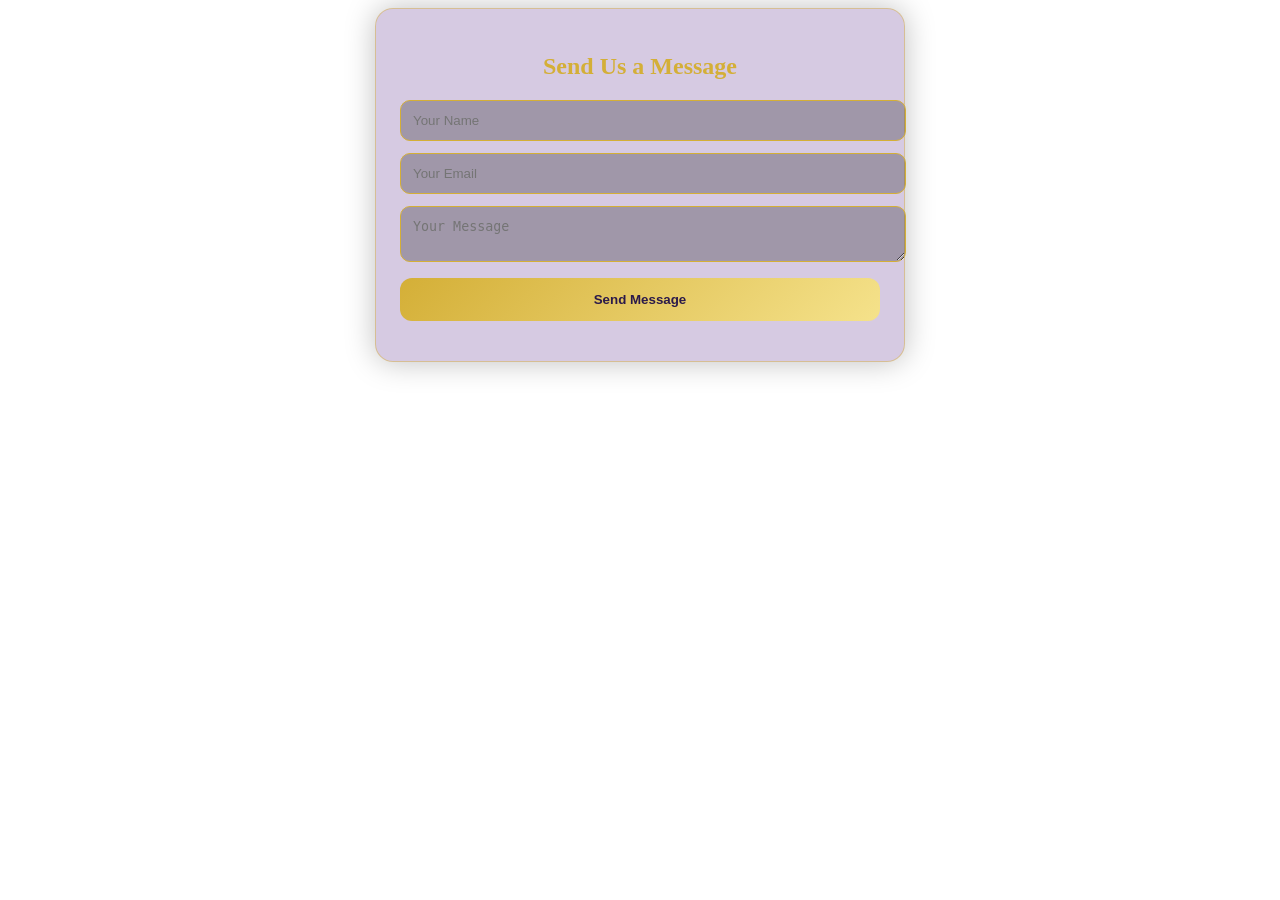
<file: contact-form/index.html>
<!DOCTYPE html>
<html lang="en">
<head>
<meta charset="UTF-8">
<title>Ministry Contact Form</title>
<meta name="viewport" content="width=device-width, initial-scale=1.0">
<link rel="stylesheet" href="form.css">
<script src="https://www.google.com/recaptcha/api.js" async defer></script>
</head>
<body>
<div class="glass-card">
  <h2>Send Us a Message</h2>
  <form id="contactForm" method="POST" action="send.php">
    <input type="text" name="name" placeholder="Your Name" required minlength="2">
    <input type="email" name="email" placeholder="Your Email" required>
    <textarea name="message" placeholder="Your Message" required minlength="10"></textarea>
    <div class="g-recaptcha" data-sitekey="6LdwTUksAAAAAKETcn2wt8WXQQw5Nsv7rMxpyP51"></div>
    <button type="submit">Send Message</button>
  </form>
  <p id="status"></p>
</div>
<script src="validate.js"></script>
</body>
</html>
</file>
<file: contact-form/form.css>
:root{
 --purple:#5b2d8b;
 --gold:#d4af37;
}
body{
 background:transparent;
 font-family: 'Cinzel', serif;
}
.glass-card{
 max-width:480px;
 margin:0 auto;
 padding:24px;
 border-radius:18px;
 background:rgba(91,45,139,.25);
 backdrop-filter: blur(14px);
 border:1px solid rgba(212,175,55,.45);
 box-shadow:0 0 30px rgba(0,0,0,.25);
 color:#fff;
}
h2{text-align:center;color:var(--gold);}
input,textarea{
 width:100%;
 padding:12px;
 margin-bottom:12px;
 border-radius:10px;
 border:1px solid var(--gold);
 background:rgba(0,0,0,.25);
 color:#fff;
}
button{
 width:100%;
 padding:14px;
 border:none;
 border-radius:12px;
 background:linear-gradient(135deg,var(--gold),#f5e28b);
 color:#2b1a4a;
 font-weight:700;
 cursor:pointer;
}
button:hover{opacity:.9}
</file>
<file: contact=form/form.css>
:root{
 --purple:#5b2d8b;
 --gold:#d4af37;
}
body{
 background:transparent;
 font-family: 'Cinzel', serif;
}
.glass-card{
 max-width:480px;
 margin:0 auto;
 padding:24px;
 border-radius:18px;
 background:rgba(91,45,139,.25);
 backdrop-filter: blur(14px);
 border:1px solid rgba(212,175,55,.45);
 box-shadow:0 0 30px rgba(0,0,0,.25);
 color:#fff;
}
h2{text-align:center;color:var(--gold);}
input,textarea{
 width:100%;
 padding:12px;
 margin-bottom:12px;
 border-radius:10px;
 border:1px solid var(--gold);
 background:rgba(0,0,0,.25);
 color:#fff;
}
button{
 width:100%;
 padding:14px;
 border:none;
 border-radius:12px;
 background:linear-gradient(135deg,var(--gold),#f5e28b);
 color:#2b1a4a;
 font-weight:700;
 cursor:pointer;
}
button:hover{opacity:.9}
</file>
